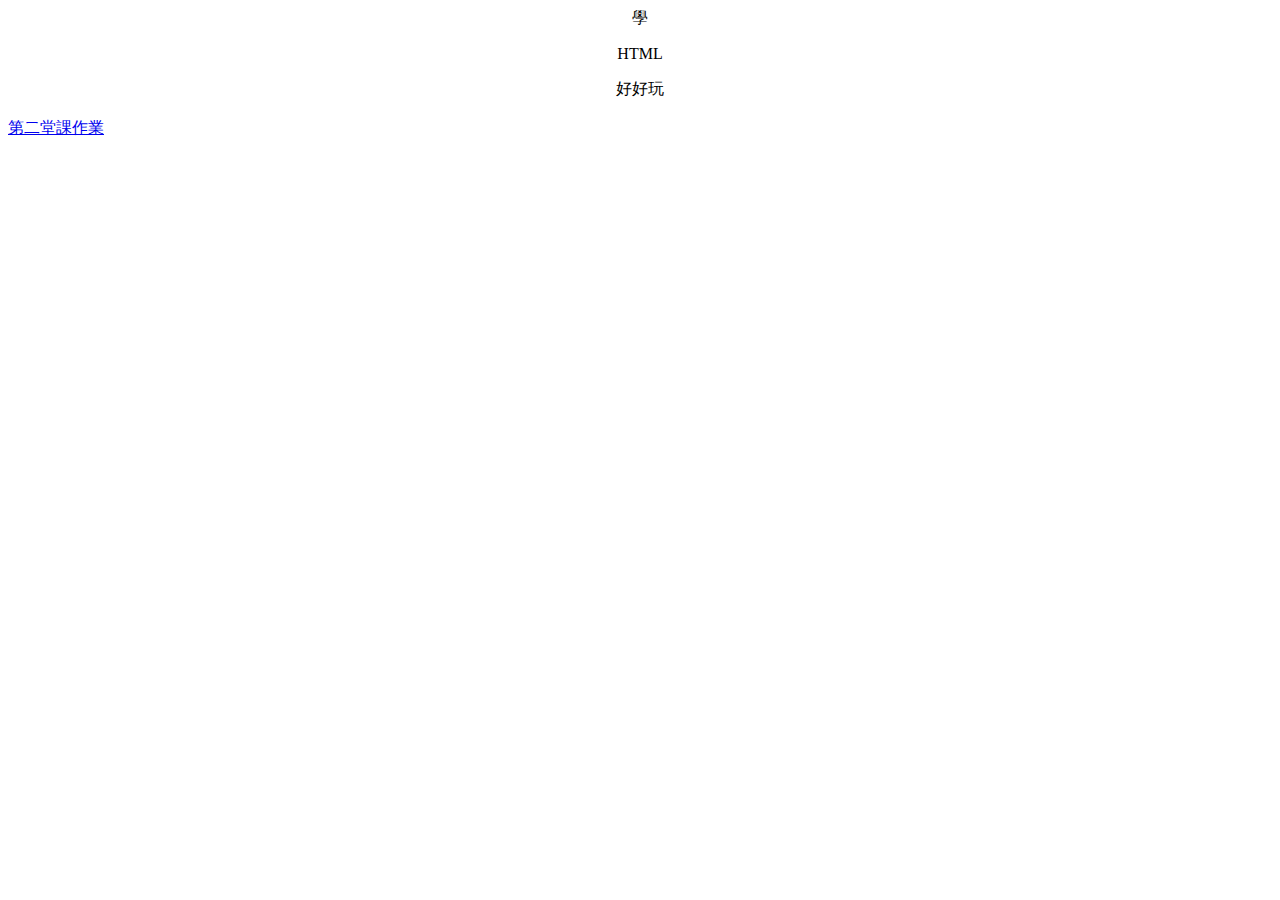
<file: index.html>
<!doctype html>
<html>
<head>
    <meta charset="UTF-8">
    <title>Hello World!</title>
</head>

<body>
    <div style="text-align:center"> 
    學<p>HTML</p>好好玩
    </div>
    <br>
    <a href="ex01.html" target="_new">第二堂課作業</a>
</body>
</html>
</file>
